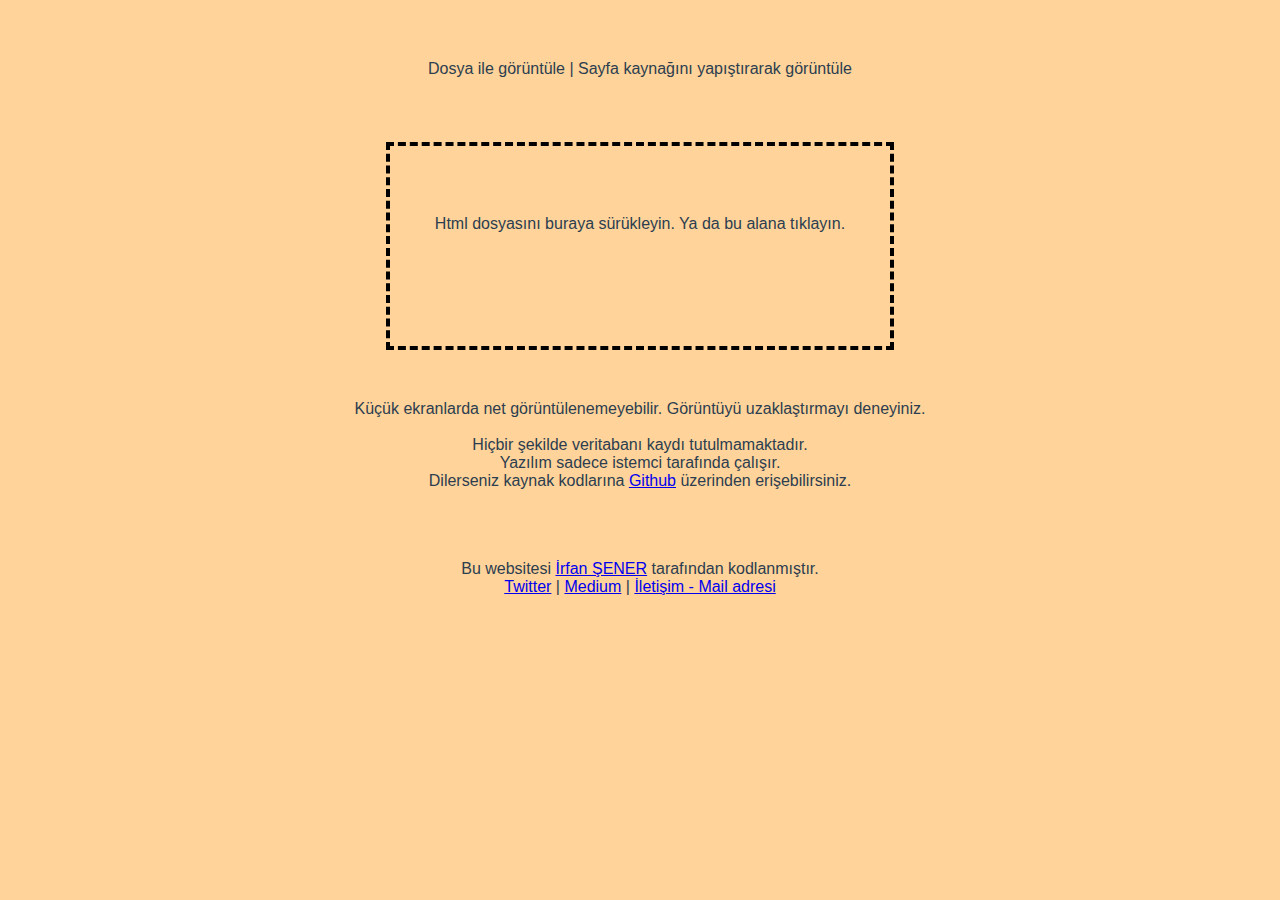
<file: soyagaci/index.html>
<!DOCTYPE html><html lang=tr><head><meta charset=utf-8><meta name=viewport content="width=device-width,initial-scale=1"><title>Soy ağacı şeması</title><link rel=manifest href=/manifest.json><meta name=description content="Soy ağacınızı şema haline getirebilir soyunuzu daha konforlu öğrenebilirsiniz."><meta name=keywords content="soy ağacı,soy ağacını şema yapma,soy ağacı görsel,soy ağacını resim yapma"><meta property=og:image content=https://www.eshot.xyz/gorsel/logo.png><link rel=icon sizes=192x192 href=https://www.eshot.xyz/gorsel/favicon.png><meta name=mobile-web-app-capable content=yes><meta name=theme-color content=#ff9000><link href=/static/css/app.65decd90b650b6967266d9ccbea271a2.css rel=stylesheet></head><body><div id=app></div><script src=https://ajax.googleapis.com/ajax/libs/jquery/3.3.1/jquery.min.js></script><script async src="https://www.googletagmanager.com/gtag/js?id=UA-106861053-3"></script><script>window.dataLayer = window.dataLayer || [];
      function gtag(){dataLayer.push(arguments);}
      gtag('js', new Date());

      gtag('config', 'UA-106861053-3');</script><script type=text/javascript src=/static/js/manifest.2ae2e69a05c33dfc65f8.js></script><script type=text/javascript src=/static/js/vendor.754a2f0a4fdfe9ff7371.js></script><script type=text/javascript src=/static/js/app.608741ad539570415b22.js></script></body></html>
</file>
